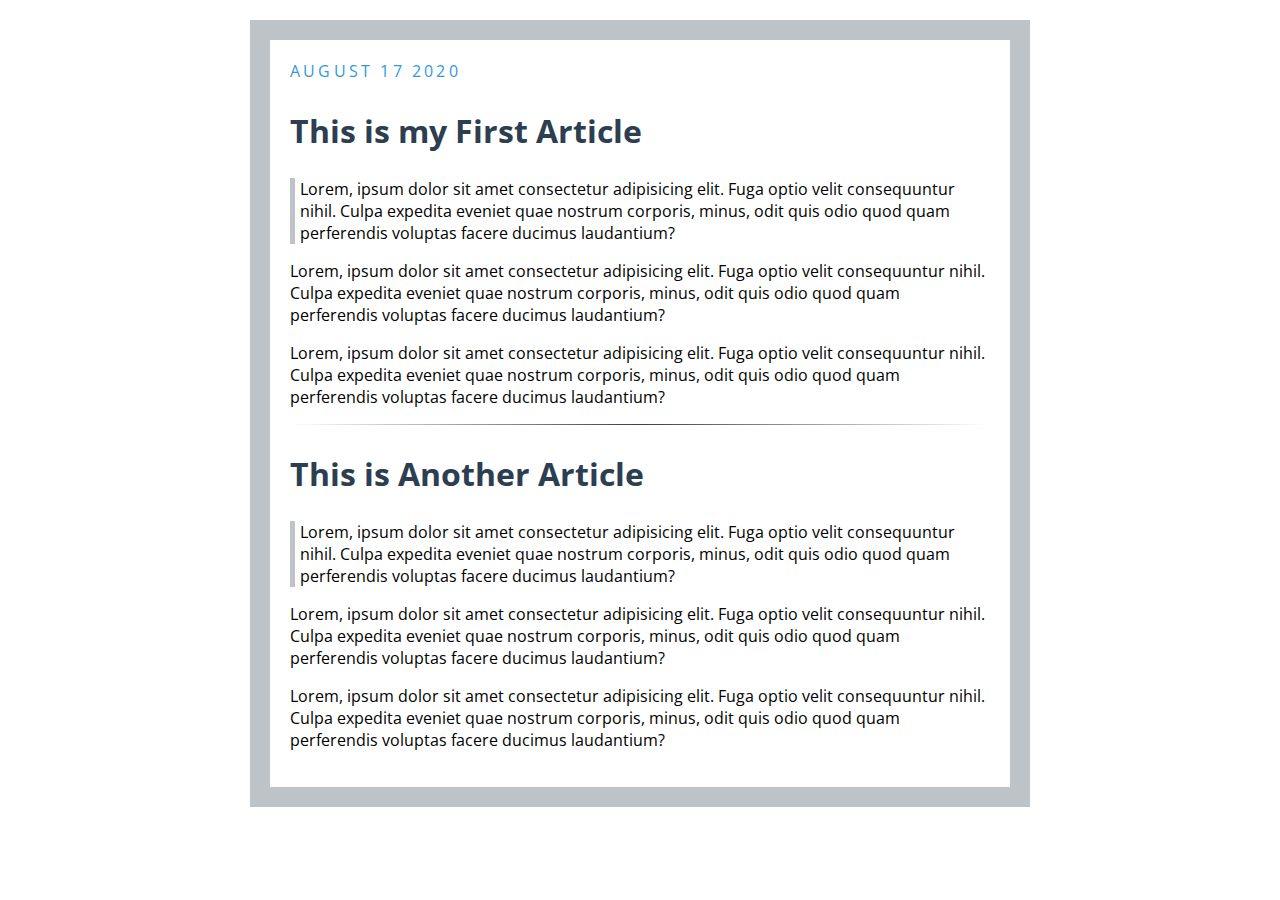
<file: Index.html>
<!DOCTYPE html>
<html>
<head>
    <title>My Blog</title>
    <link href="https://fonts.googleapis.com/css2?family=Open+Sans:ital,wght@0,800;1,400&display=swap" rel="stylesheet">
    <link rel="stylesheet" type="text/css" href="blogpost.css">
</head>
<body>
   
<div class="post">
<div class="date">August 17 2020</div>
<h2>This is my First Article</h2>

<p class="quote">Lorem, ipsum dolor sit amet consectetur adipisicing elit. Fuga optio velit consequuntur nihil. Culpa expedita eveniet quae nostrum corporis, minus, odit quis odio quod quam perferendis voluptas facere ducimus laudantium?</p>
<p>Lorem, ipsum dolor sit amet consectetur adipisicing elit. Fuga optio velit consequuntur nihil. Culpa expedita eveniet quae nostrum corporis, minus, odit quis odio quod quam perferendis voluptas facere ducimus laudantium?</p>
<p>Lorem, ipsum dolor sit amet consectetur adipisicing elit. Fuga optio velit consequuntur nihil. Culpa expedita eveniet quae nostrum corporis, minus, odit quis odio quod quam perferendis voluptas facere ducimus laudantium?</p>
</div>

    <hr>

<div class="post">
    <div class="date"></div>

    <h2>This is Another Article</h2>

    <p class="quote">Lorem, ipsum dolor sit amet consectetur adipisicing elit. Fuga optio velit consequuntur nihil. Culpa expedita eveniet quae nostrum corporis, minus, odit quis odio quod quam perferendis voluptas facere ducimus laudantium?
    <p>Lorem, ipsum dolor sit amet consectetur adipisicing elit. Fuga optio velit consequuntur nihil. Culpa expedita eveniet quae nostrum corporis, minus, odit quis odio quod quam perferendis voluptas facere ducimus laudantium?</p>
    <p>Lorem, ipsum dolor sit amet consectetur adipisicing elit. Fuga optio velit consequuntur nihil. Culpa expedita eveniet quae nostrum corporis, minus, odit quis odio quod quam perferendis voluptas facere ducimus laudantium?</p>    
</div>
</body>
</html>
</file>
<file: blogpost.css>
body {
    border: 20px solid #bdc3c7;
    padding: 20px;
    max-width: 700px;
    width: 80%;
    margin: 20px auto;
    font-family: open sans;
}
.quote {
    border-left: 5px solid #bdc3c7;
    padding-left: 5px;
}
.date {
    color: #3498db;
    text-transform: uppercase;
    letter-spacing: 0.2rem;
}
h2 {
    color: #2c3e50;
    font-size: 2.0rem;
}
hr {
    border: 0;
    height: 1px;
    background-image: linear-gradient(to right, rgba(0, 0, 0, 0), rgba(0, 0, 0, 0.75), rgba(0, 0, 0, 0));
}
</file>
